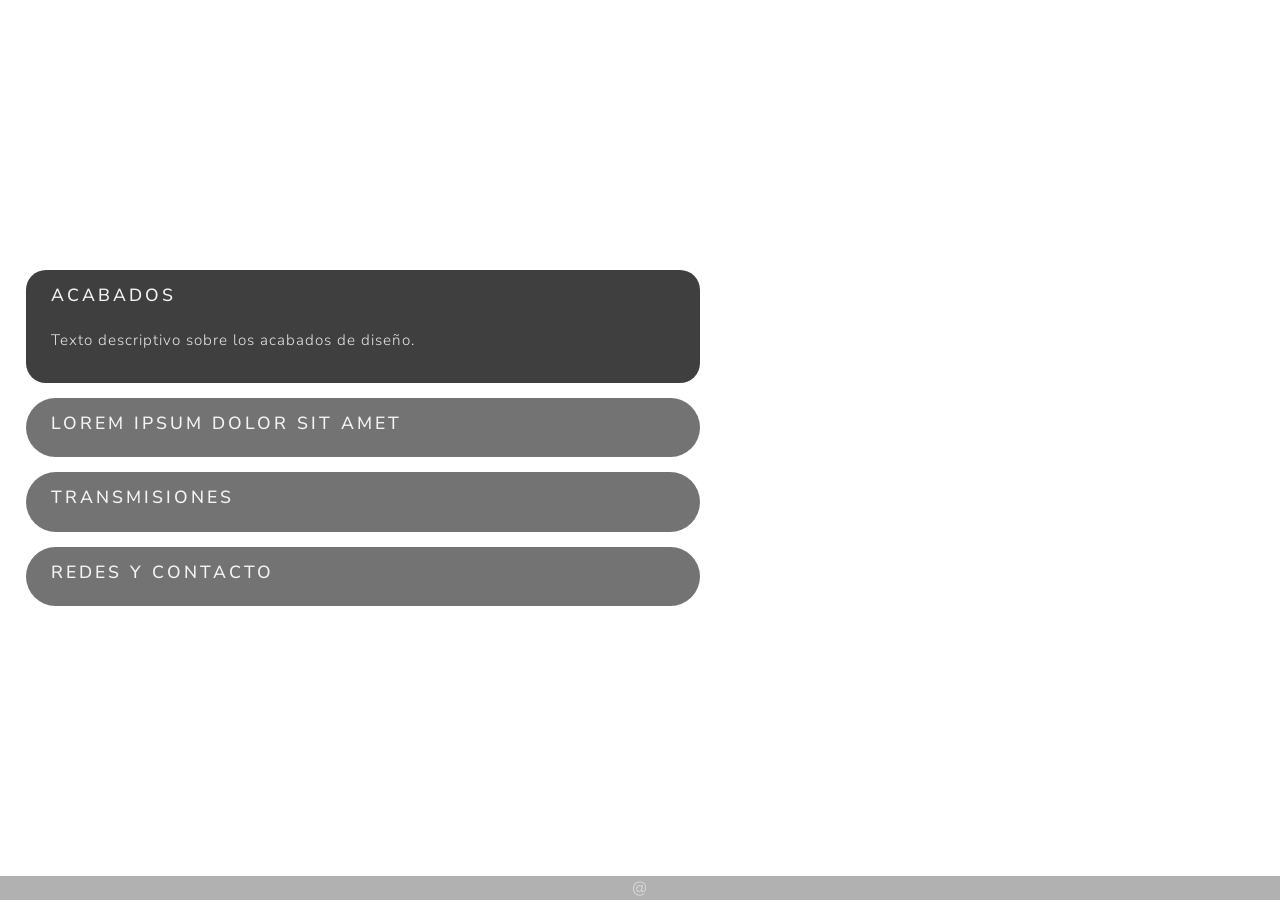
<file: index.html>
<!DOCTYPE html>
<html lang="es">
    <head>
        <meta charset="UTF-8">
        <meta name="viewport" content="width=device-width, initial-scale=1.0">
        <title>J</title>
        <link rel="stylesheet" href="./style.css">
        <link rel="stylesheet" href="./bootstrap.css">
        <script src="./main.js"></script>
        <link rel="icon" href="./favicon.svg" type="image/svg+xml">
    </head>
    <body>
        <section id="apple-section" class="interactive-section">
            <div class="content-wrapper">
                <div class="menu-column" id="menu-container">
                <!-- inyeccion data aquí -->
                </div>
            </div>
            <div class="gp-foot">
                @
            </div>
        </section>
    </body>
</html>
</file>
<file: style.css>
html, body {
    height: 100%;
    margin: 0;
}
body {
    display: flex;
    flex-direction: column;
    min-height: 100vh;
}
/* -------------------------------------- */
.interactive-section {
    width: 100%;
    min-height: 100vh;
    /* Configuraciones clave para la imagen de fondo */
    background-size: cover;
    background-repeat: no-repeat;
    background-position: 0.5s ease;
    transition: background-image 1s ease-in-out;
    display: flex;
    flex-direction: column;
    align-items:flex-start;
}
.content-wrapper {
    display: flex;
    justify-content: center;
    align-items: center;
    max-width: 700px;
    height: 100%;
    padding: 0 0 0 2%;
    gap: 20px;
}
.gp-foot {
    background: rgba(60, 60, 60, 0.400);
    backdrop-filter: blur(10px);
    color: rgba(245, 245, 245, 0.700);
    width: 100%;
    height: fit-content;
    text-align: center;
}
/* Menú: Burbujas estilo cristal */
.menu-column {
    display: flex;
    flex-direction: column;
    gap: 15px;
    width: 100%;
}
.menu-item {
    background: rgba(40, 40, 40, 0.65);
    /* Fondo oscuro translúcido */
    backdrop-filter: blur(10px);
    /* Efecto de vidrio borroso detrás */
    border-radius: 30px;
    /* Bordes muy redondeados (forma de píldora) */
    padding: 15px 25px;
    cursor: pointer;
    color: white;
    transition: all 0.4s ease;
}
.menu-item:hover {
    background: rgba(60, 60, 60, 0.8);
}
.item-title {
    display: flex;
    flex-direction: row;
    height: fit-content;
    gap: 1%;
}
.item-title h3{
    font-size: 1.1rem;
    font-weight: 500;
    color: whitesmoke;
}
/* Descripción oculta */
.item-desc {
    max-height: 0;
    opacity: 0;
    overflow: hidden;
    transition: max-height 0.5s ease, opacity 0.5s ease, margin-top 0.3s ease;
}
.item-desc p {
    text-align: justify;
}
.gp-btn-see-more {
    display: flex;
    flex-direction: row-reverse;
    gap: 2%;
}
/* Cuando el item está activo */
.menu-item.active {
    background: rgba(30, 30, 30, 0.85);
    border-radius: 20px;
    /* Se vuelve un poco más cuadrado al expandirse */
}
.menu-item.active .item-desc {
    max-height: 250px;
    opacity: 1;
    margin-top: 15px;
    font-size: 0.95rem;
    line-height: 1.5;
    color: #e5e5e5;
}
.text-example-enlace{
    color: whitesmoke;
}
/* -------------------------------------- */
/* Contenedor de los botones inyectados */
.action-buttons {
    display: flex;
    flex-direction: row-reverse;
    margin-top: 15px;
    padding: .5%;
    flex-wrap: wrap;
    gap: 10px;
    /* Si la pantalla es pequeña, se apilan ordenados */
}
.action-buttons img {
    width: 5%;
    height: fit-content;
}
/* El diseño del botón en sí */
.dynamic-btn {
    display: inline-flex;
    align-items: center;
    gap: 5px;
    background-color: #f0f0f09c;
    backdrop-filter: blur(10px);
    color: #333;
    padding: 8px 16px;
    border-radius: 20px;
    text-decoration: none;
    /* Quita la raya de enlace */
    transition: all 0.2s ease;
}
/* Efecto al pasar el mouse por el botón */
.dynamic-btn:hover {
    background: rgba(245, 245, 245, 0.830);
    backdrop-filter: blur(10px);
}
/* -------------------------------------- */
/* Estilo para el Badge de "NUEVO" */
.badge {
  background-color: #ff3b30; /* Rojo vibrante estilo iOS */
  color: white;
  font-size: 0.65rem;
  font-weight: bold;
  padding: 3px 8px;
  border-radius: 12px;
  margin-left: 10px;
  vertical-align: middle;
  letter-spacing: 0.5px;
  box-shadow: 0 2px 5px rgba(255, 59, 48, 0.4);
  height: fit-content;
}
.bg-section{
    background-image: url('./files/image1.jpg');
    background-position: center;
    width: 100%;
    min-height: 100vh;
    /* Configuraciones clave para la imagen de fondo */
    background-size: cover;
    background-repeat: no-repeat;
    background-position: 0.5s ease;
    transition: background-image 1s ease-in-out;
    display: flex;
    flex-direction: column;
    align-items:flex-start;
}
.gp-form {
    display: flex;
    flex-direction: column;
    justify-content: center;
    align-items: center;
    width: 40rem;
    height: 100%;
    padding: 0 1% 0 1%;
    gap: 20px;
}
/* -------------------------------------- */
/* Para pantallas menores a 768px (Tablets y Celulares) */
@media (max-width: 768px) {
  .interactive-section {
    align-items: flex-end;
    background-position: center;
  }
  .content-wrapper {
    align-items: flex-end;
    max-width: 100%;
    padding: 0 1% 5% 1%;
  }
  .gp-foot{
    text-align: center;
  }
  .item-title {
    font-size: 1rem;
  }
}
</file>
